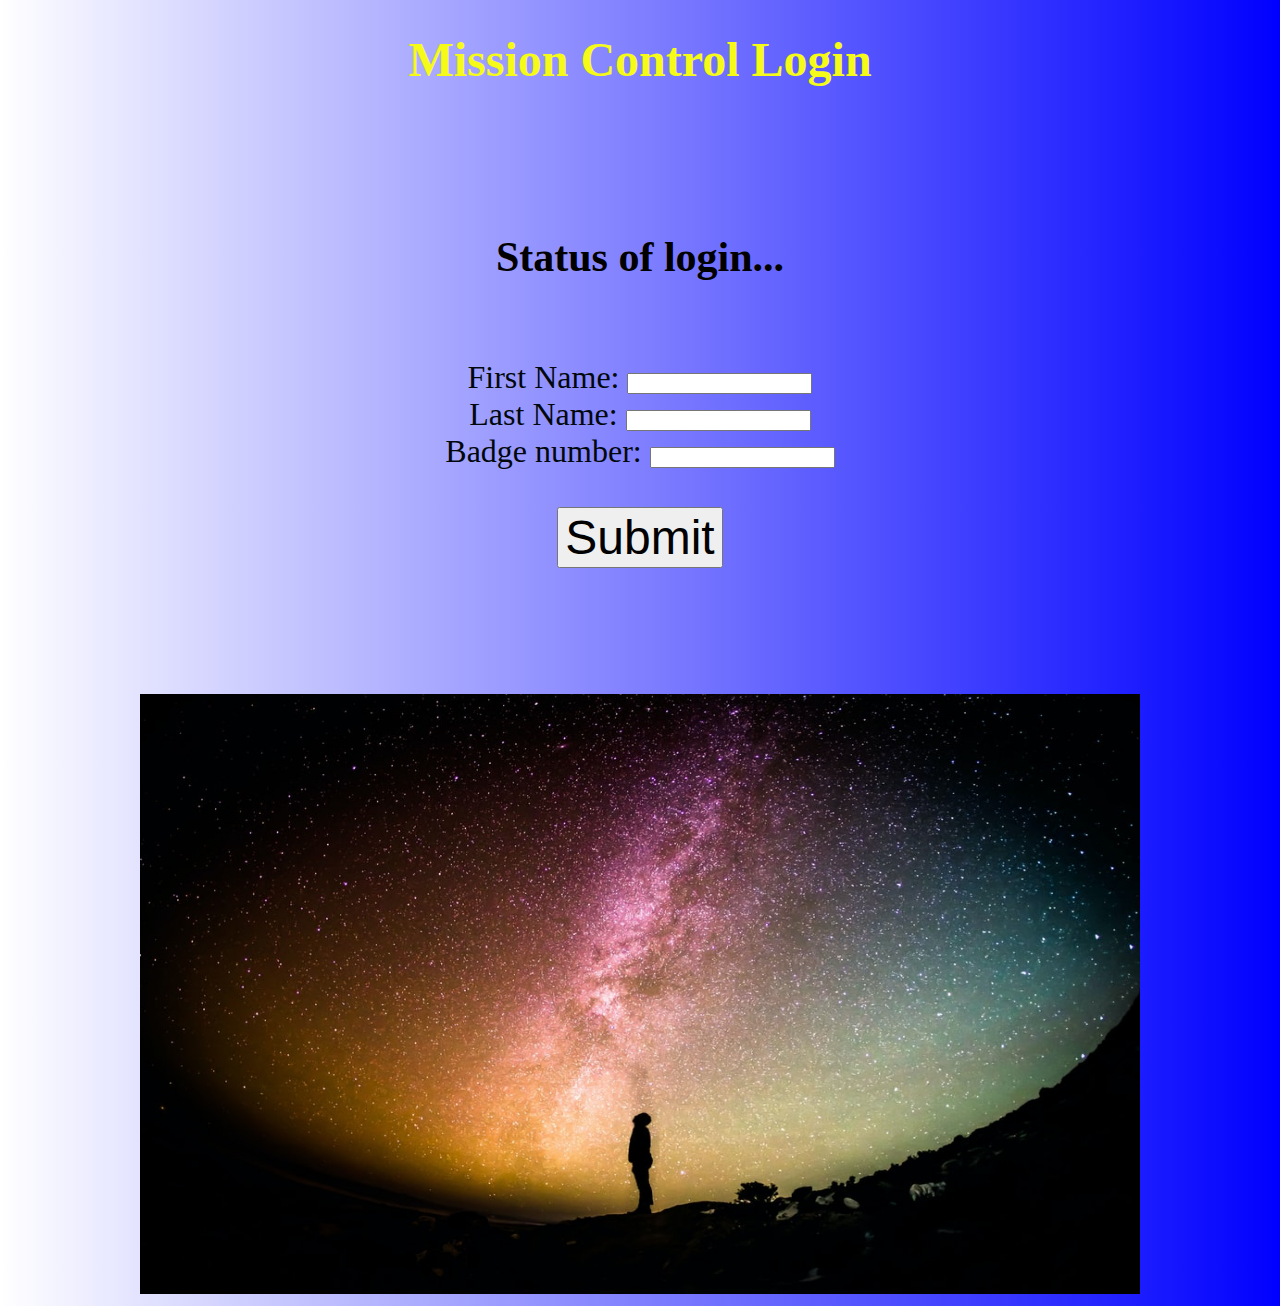
<file: index.html>
<!--Adam Feldman-->

<!DOCTYPE html>
<html lang="en">
<!--link to the css file-->
<link rel="stylesheet" href="loginStyle.css" type="text/css">


<head>
    <!--link to the javascript-->
    <script src="codelogin.js"></script>

    <meta charset="UTF-8">
    <meta http-equiv="X-UA-Compatible" content="IE=edge">
    <meta name="viewport" content="width=device-width, initial-scale=1.0">
    <!--this is what is displayed on the browser-->
    <title>UAT Space Login</title>
</head>

<body>
    
    <!--The words at the top of the screen in yellow-->
    <h1 style="text-align: center; font-size: 48px;">
        Mission Control Login
       
    </h1>
    <br> <br> <br> <br>


    <p style="font-size: 42px
    ;text-align: center; color: black;; " id="loginStatus" class="loginID">Status of login...</p>
    <br><br>

<!--This si the form to fill out and the submit button that will redirect to the tables html if the form is correct-->
    <form id="credSubmit" onsubmit="return false" ; style="text-align: center; font-size: 32px;">
        First Name: <input type="text" id="firstName" >
        <br>
        Last Name: <input type="text" id="lastName">
        <br>
        Badge number: <input type="number" id="badgeNumber">

        <br><br>
        <!--link to the javascript-->
        <input style="font-size: 48px
        " type="submit" onclick=" checkCreds()" />
        <br>


    </form>

    <br><br><br><br><br><br><br>


    <center>

        <img width="1000" height="600" src="images/space.jpg" alt="">
    </center>
</body>

</html>
</file>
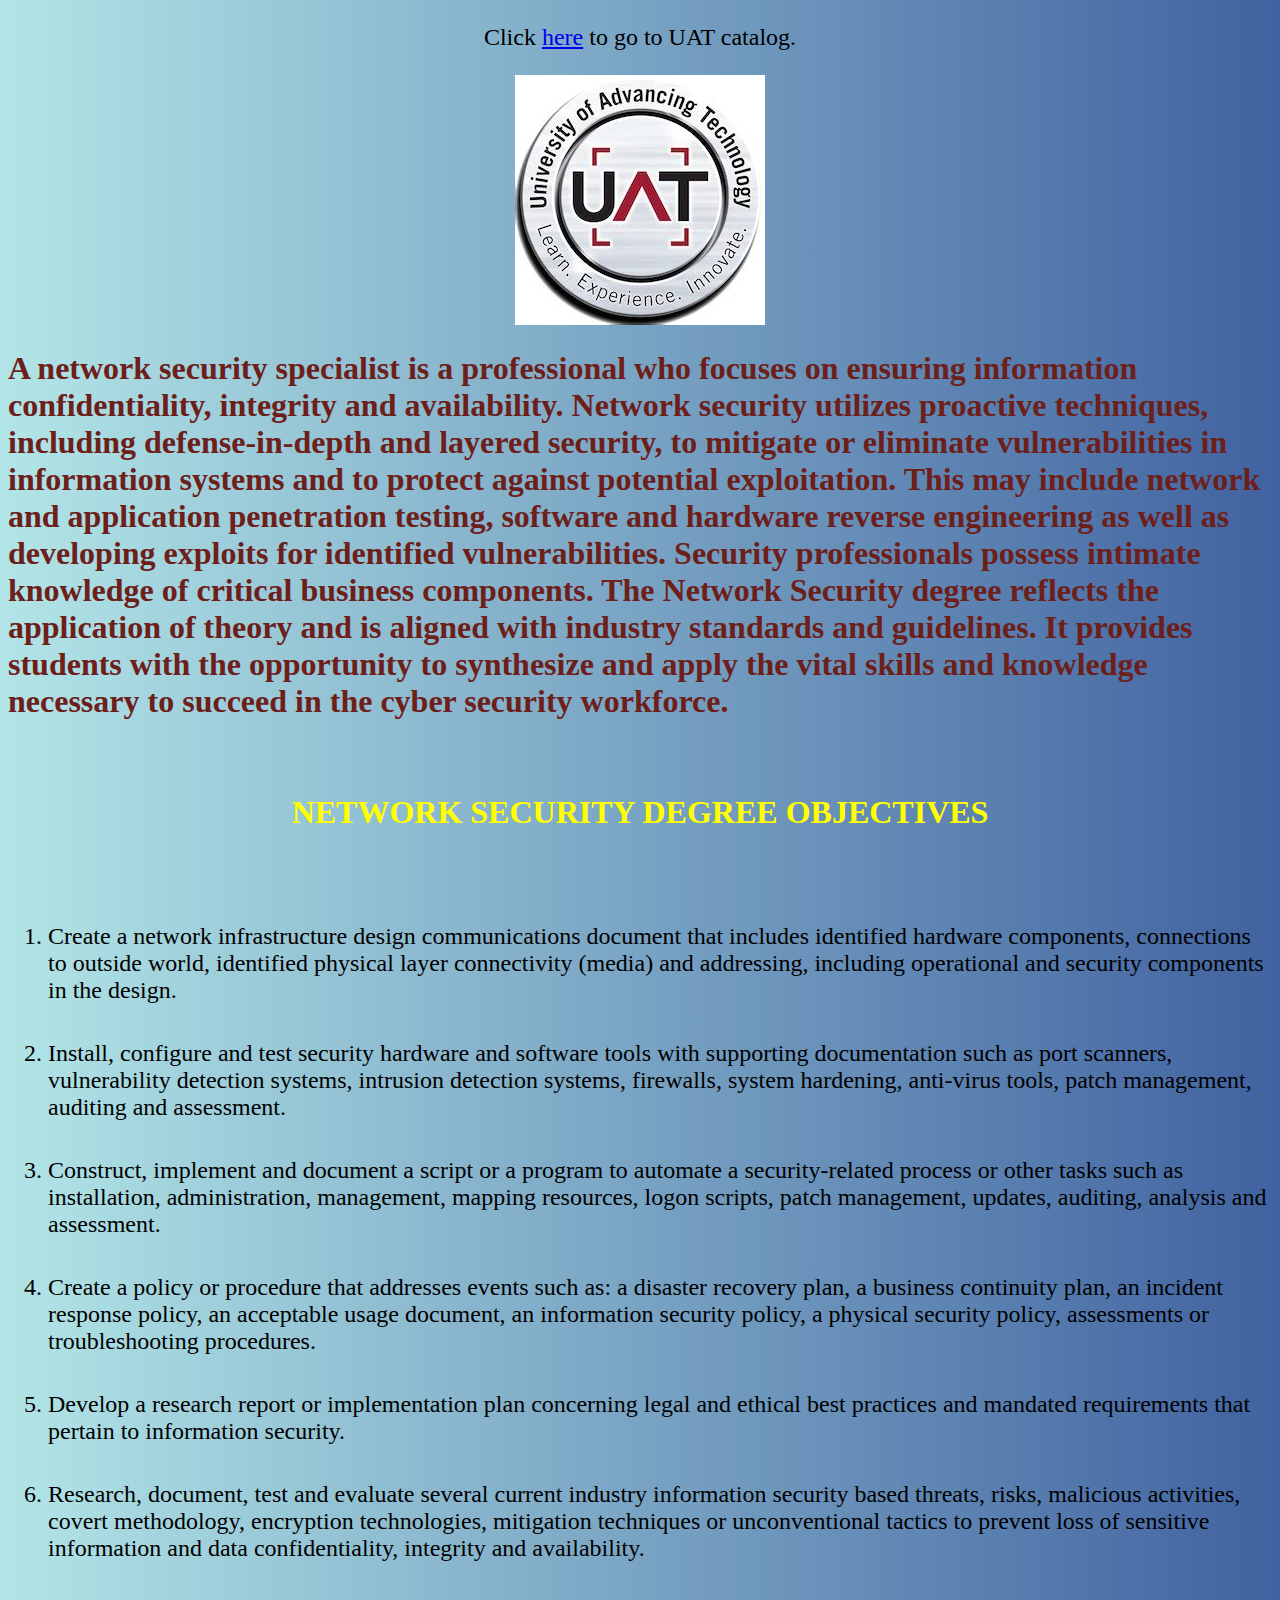
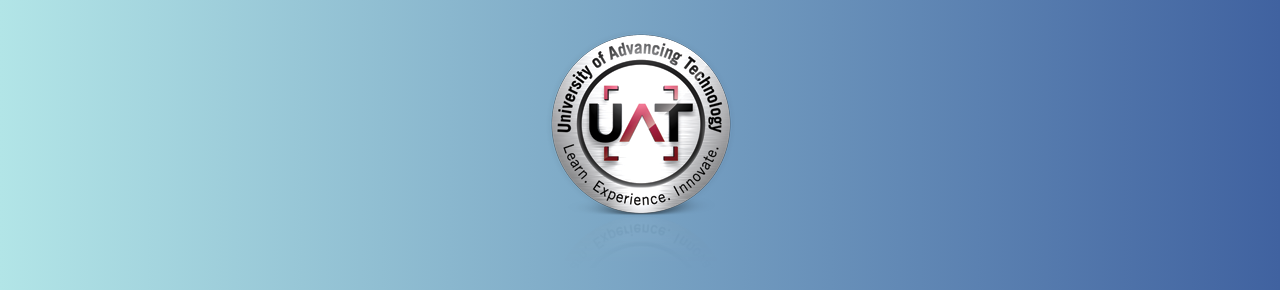
<file: objectives.html>
<!DOCTYPE html>
<html lang="en">

<head>
    <!--link to the css file-->
    <link rel="stylesheet" href="styleTables.css">
    <!---->
    <meta charset="UTF-8">
    <meta http-equiv="X-UA-Compatible" content="IE=edge">
    <meta name="viewport" content="width=device-width, initial-scale=1.0">
    <title>Network Security Objectives</title>
</head>

<body>
    
    <!--this is where you can click to get to UAT catelog-->
    <p style="text-align: center;font-size: 24px;">
    Click <a href="https://www.uat.edu/media/UAT_Catalog_2021_V12.pdf"> here</a> to go to UAT catalog.
</p>
<!--link to uat.edu-->
    <center>

        <a href="https://www.uat.edu/"><img src="images/logo.jpeg" alt=""></a> 
</center>
<!--This is a Header 1 that describes the degree-->
    <h1 style="color: rgb(109, 32, 26);">
        A network security specialist is a professional who focuses on ensuring information confidentiality, integrity
        and availability.
        Network security utilizes proactive techniques, including defense-in-depth and layered security, to mitigate or
        eliminate
        vulnerabilities in information systems and to protect against potential exploitation. This may include network
        and application
        penetration testing, software and hardware reverse engineering as well as developing exploits for identified
        vulnerabilities.
        Security professionals possess intimate knowledge of critical business components. The Network Security degree
        reflects the
        application of theory and is aligned with industry standards and guidelines. It provides students with the
        opportunity to
        synthesize and apply the vital skills and knowledge necessary to succeed in the cyber security workforce.
        <br><br><br>
        <center style="color: yellow;">
        NETWORK SECURITY DEGREE OBJECTIVES
    </center>
    </h1>
    <br><br><br>
<!--This is a list of Network security objectives-->
    <ol>
        <li style="font-size: 24px;">Create a network infrastructure design communications document that includes
            identified hardware components,
            connections to outside world, identified physical layer connectivity (media) and addressing, including
            operational and
            security components in the design.</li>
        <br><br>
        <li style="font-size: 24px;">Install, configure and test security hardware and software tools with supporting
            documentation such as port scanners,
            vulnerability detection systems, intrusion detection systems, firewalls, system hardening, anti-virus tools,
            patch
            management, auditing and assessment.</li>
        <br><br>
        <li style="font-size: 24px;">Construct, implement and document a script or a program to automate a
            security-related process or other tasks such as
            installation, administration, management, mapping resources, logon scripts, patch management, updates,
            auditing,
            analysis and assessment.</li>
        <br><br>
        <li style="font-size: 24px;">Create a policy or procedure that addresses events such as: a disaster recovery
            plan, a business continuity
            plan, an
            incident response policy, an acceptable usage document, an information security policy, a physical security
            policy,
            assessments or troubleshooting procedures. </li>
        <br><br>
        <li style="font-size: 24px;">Develop a research report or implementation plan concerning legal and ethical best
            practices and mandated
            requirements
            that pertain to information security.</li>
        <br><br>
        <li style="font-size: 24px;">Research, document, test and evaluate several current industry information security
            based threats, risks,
            malicious
            activities, covert methodology, encryption technologies, mitigation techniques or unconventional tactics to
            prevent loss of
            sensitive information and data confidentiality, integrity and availability.

        </li>
    </ol>
  <br><br>
  <p style="text-align: center;">
<!--iat logo linked to uat.edu-->
     <a href="https://www.uat.edu/"><img src="images/uat-logo.png" alt=""></a> 
  </p>
</body>

</html>
</file>
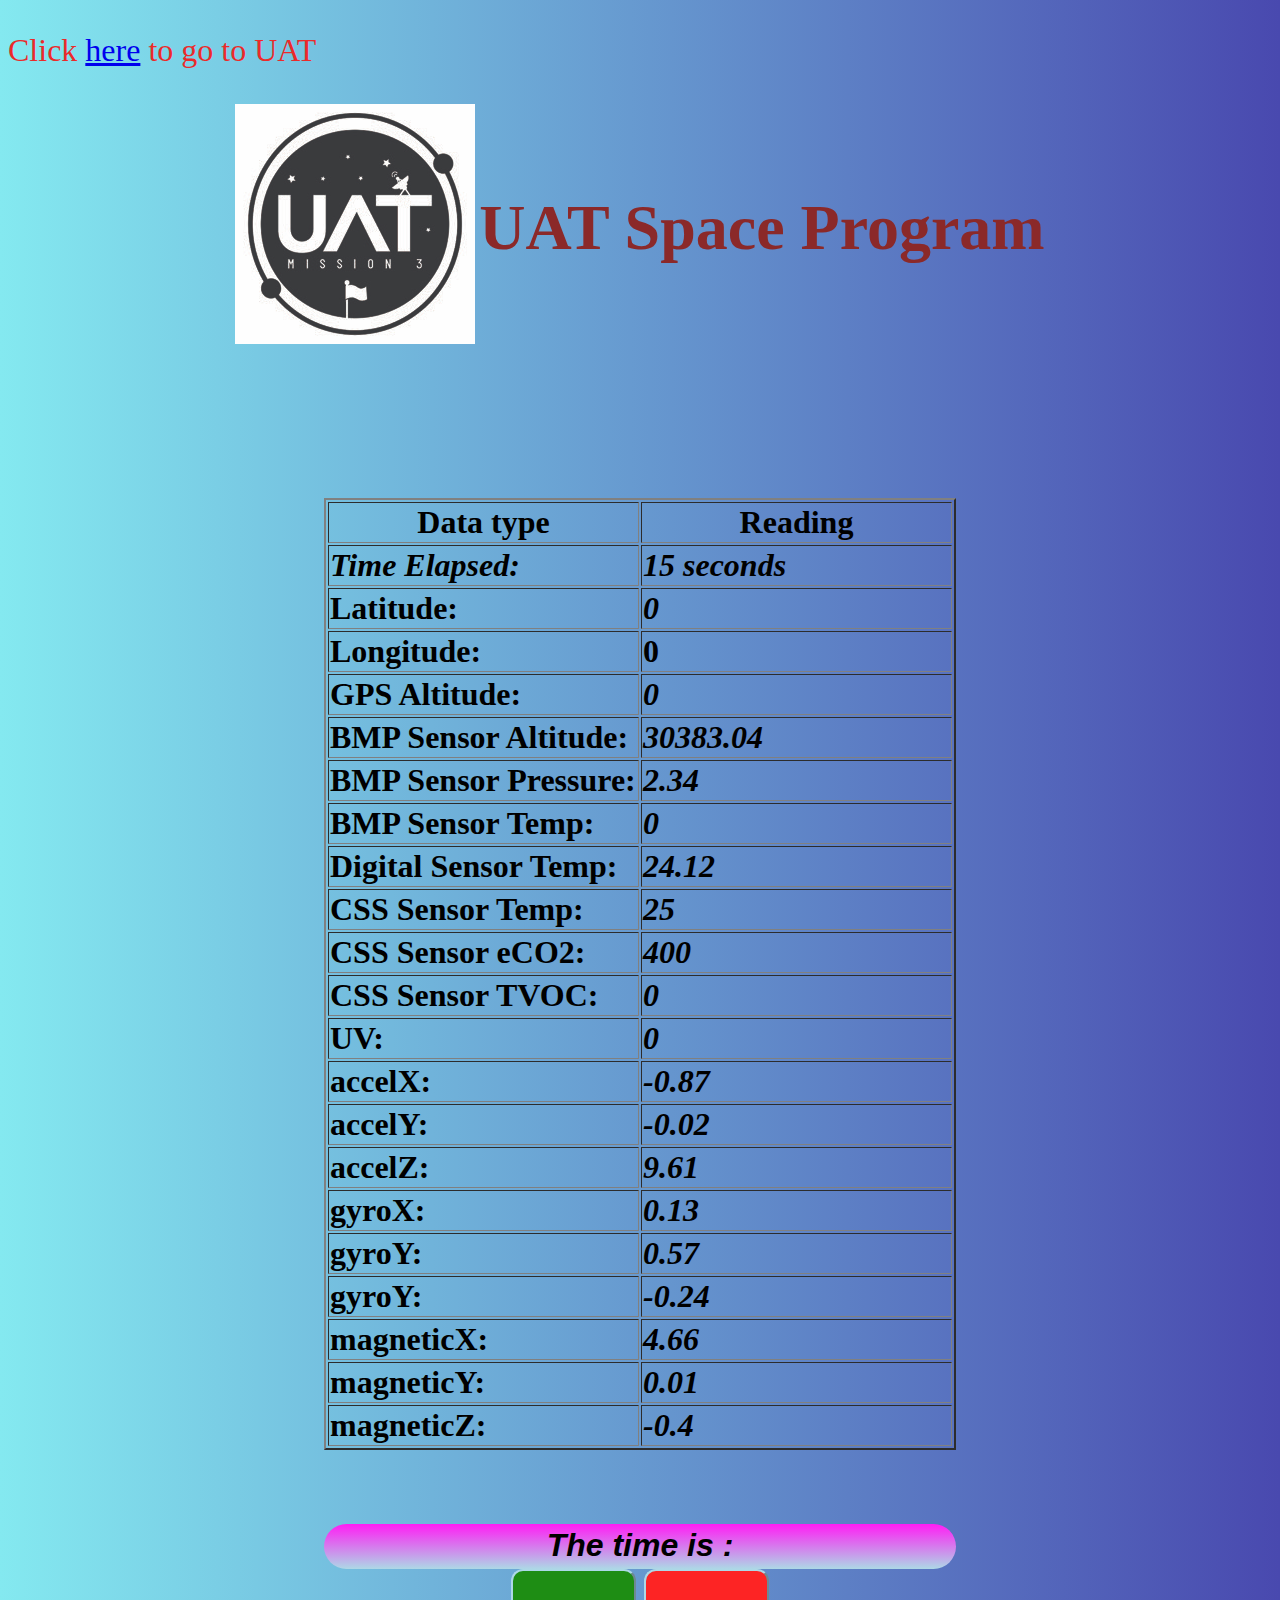
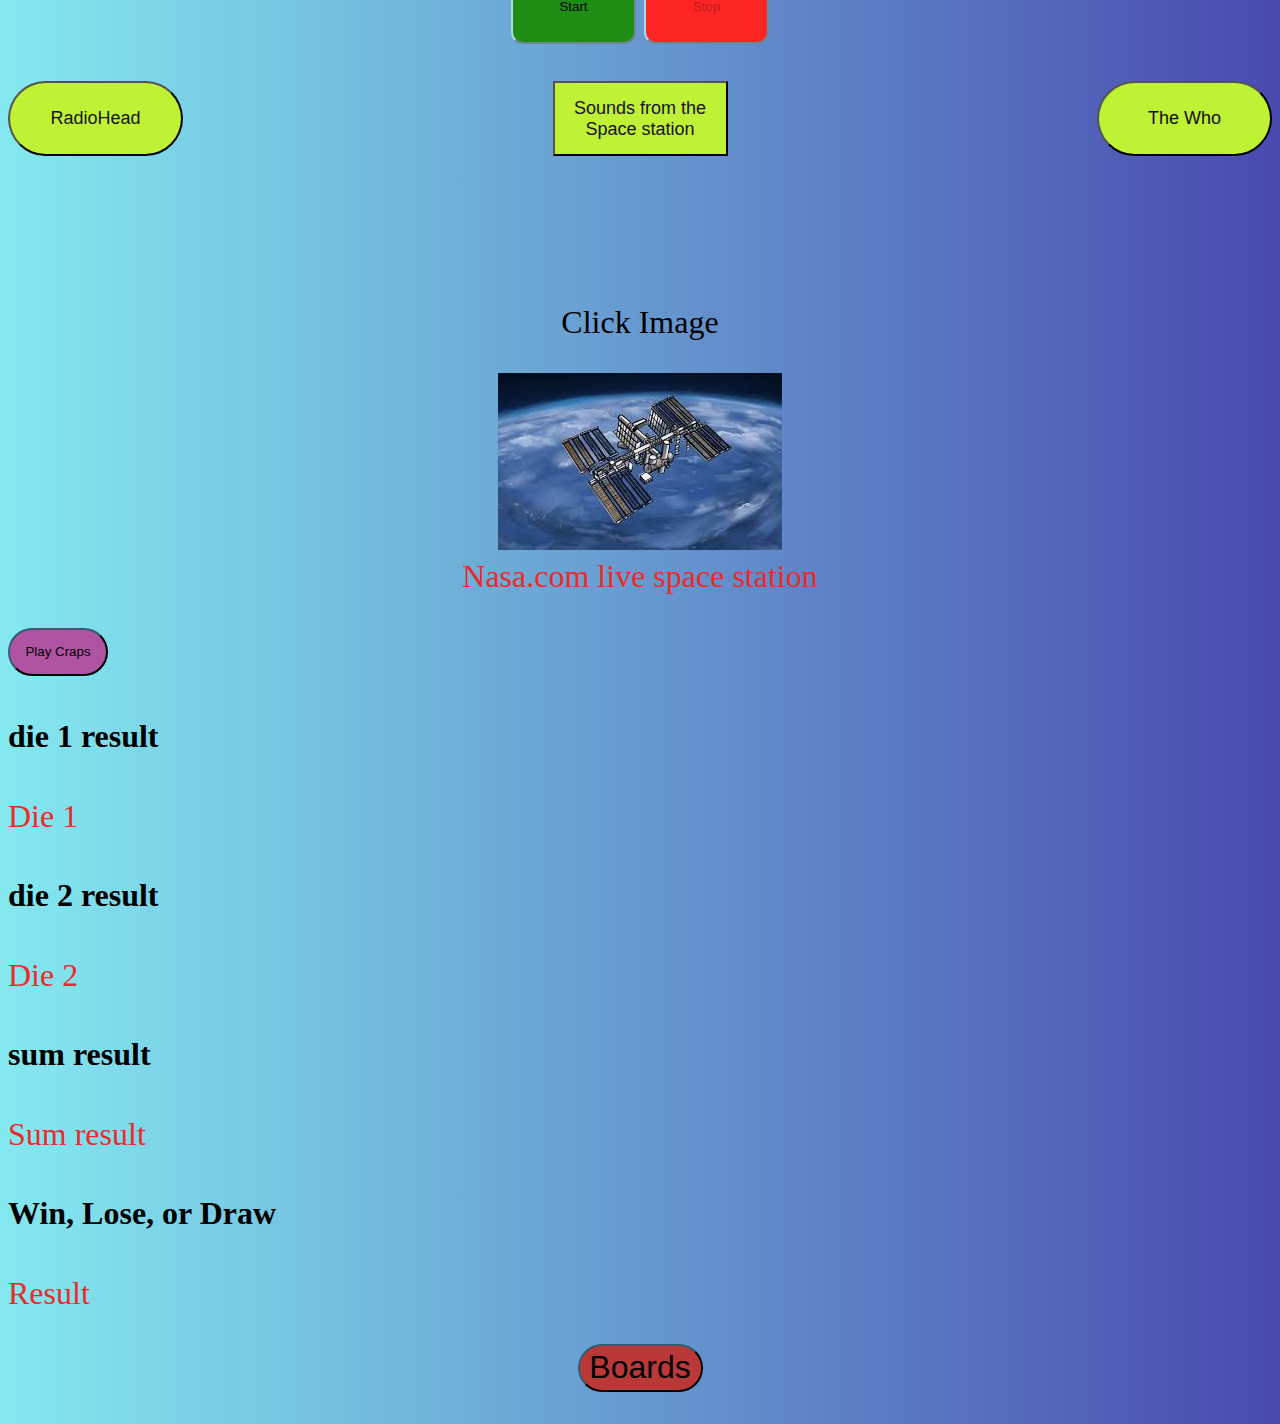
<file: UAT Space page with table.html>
<!--Adam Feldman-->
<!DOCTYPE html>
<html lang="en">

<head>
    <!--This links the html to the javascript file-->
    <script src="codelogin.js"></script>
    <script src="dataLoader.js"></script>
    <script src="code.js"></script>
    <!--This links the html to the css file-->
    <link rel="stylesheet" href="tables.css">
    <meta charset="UTF-8">
    <meta http-equiv="X-UA-Compatible" content="IE=edge">
    <meta name="viewport" content="width=device-width, initial-scale=1.0">
    <!--This is the title you see in the browser-->
    <title>UAT Space Program</title>
   
</head>

<body>

    <p>
        <!--This is the link to the uat website you will find in the top left corner-->
        Click <a href="http://www.uat.edu"> here</a> to go to UAT
    </p>
    <!--the start of the table-->
    <p class="top">
    <table align="center" class="table1">
        <tr>
            <TD>
                <!--the header of the table-->
                <img src="images/UATspaceLogo-2.jpg" alt="">
            </TD>
            <td>
                <h1>
                    UAT Space Program
                </h1>
            </td>


        </tr>
    </table>
</p>
    <table align="center" id="data" border="2" width="50%" class="table2">
        <col style="width: 50%;">
        <col style="width: 50%;">
        <thead>
            <tr style="font-family: fantasy;">
                <!--th is the tag for a column-->
                <th>Data type</th>
                <br><br><br>
                <th>Reading</th>
            </tr>
        </thead>
        <tbody style="font-weight: bolder;">
            <!--tr is the tag for the rows in the table-->
            <tr style=";" id="seconds">
                <td style="font-style: oblique;">Time Elapsed:</td>
                <td style="font-style: oblique;">15 seconds</td>
            </tr>
            <tr id="latitude">
                <td>Latitude:</td>
                <td style="font-style: oblique;">0</td>
            </tr>
            <tr id="longitude">
                <td>Longitude:</td>
                <td style="font: oblique;">0</td>
            </tr>
            <tr id="gps_altitude">
                <td>GPS Altitude:</td>
                <td style="font-style: oblique;">0</td>
            </tr>
            <tr id="bmpSensor_altitude">
                <td>BMP Sensor Altitude:</td>
                <td style="font-style: oblique;">30383.04</td>
            </tr>
            <tr id="bmpSensor_pressure">
                <td>BMP Sensor Pressure:</td>
                <td style="font-style: oblique;">2.34</td>
            </tr>
            <tr id="bmpSensor_temp">
                <td>BMP Sensor Temp:</td>
                <td style="font-style: oblique;">0</td>
            </tr>
            <tr id="bdigSensor_temp">
                <td>Digital Sensor Temp:</td>
                <td style="font-style: oblique;">24.12</td>
            </tr>
            <tr id="cssSensor_temp">
                <td>CSS Sensor Temp:</td>
                <td style="font-style: oblique;">25</td>
            </tr>
            <tr id="cssSensor_eCO2">
                <td>CSS Sensor eCO2:</td>
                <td style="font-style: oblique;">400</td>
            </tr>
            <tr id="cssSensor_TVOC">
                <td>CSS Sensor TVOC:</td>
                <td style="font-style: oblique;">0</td>
            </tr>
            <tr id="UV">
                <td>UV:</td>
                <td style="font-style: oblique;">0</td>
            </tr>
            <tr id="accelX">
                <td>accelX:</td>
                <td style="font-style: oblique;">-0.87</td>
            </tr>
            <tr id="accelY">
                <td>accelY:</td>
                <td style="font-style: oblique;">-0.02</td>
            </tr>
            <tr id="accelZ">
                <td>accelZ:</td>
                <td style="font-style: oblique;">9.61</td>
            </tr>
            <tr id="gyroX">
                <td>gyroX:</td>
                <td style="font-style: oblique;">0.13</td>
            </tr>
            <tr id="gyroY">
                <td>gyroY:</td>
                <td style="font-style: oblique;">0.57</td>
            </tr>
            <tr id="gyroZ">
                <td>gyroY:</td>
                <td style="font-style: oblique;">-0.24</td>
            </tr>
            <tr id="magneticX">
                <td>magneticX:</td>
                <td style="font-style: oblique;">4.66</td>
            </tr>
            <tr id="magneticY">
                <td>magneticY:</td>
                <td style="font-style: oblique;">0.01</td>
            </tr>
            <tr id="magneticZ">
                <td>magneticZ:</td>
                <td style="font-style: oblique;">-0.4</td>
            </tr>



        </tbody>
    </table>
    <br><br>
    <center>
        <table class="table3">
            <thead>
                <tr>
                    <th style="font-style: oblique;">The time is :</th>
                </tr>
            </thead>
            <tbody align="center">
                <tr id="time">
                    
                </tr>
            </tbody>
        </table>
        </center>

    <center>
        <!--these are my buttons that switch from on to off when the other is pushed-->
        <button onclick="start();" class="funWithButtonsStart" id="startButton">Start</button>

        <button class="funWithButtonsStop" onclick="stop()" id="stopButton" disabled=true>
        
            Stop</button>
        <br>
        <br>
        <!--these are my music buttons -->
        <button
            style="width: 175px;border-radius: 40px; height: 75px;float: right; color: rgb(16, 13, 19);background-color: rgb(191, 241, 52);font-size: 18px;"
            class="soundButton" onclick="playWho()">The Who</button>
        
            <button
            style="width: 175px; height: 75px;float: left;border-radius: 40px; color: rgb(22, 20, 24);background-color: rgb(191, 241, 52);font-size: 18px;"
            class="soundButton" onclick="playRhead()">RadioHead</button>
      
            <button  style="width: 175px; height: 75px; color: rgb(23, 16, 29);background-color: rgb(191, 241, 52);font-size: 18px;"
            class="soundButton" onclick="playStation()">Sounds from the Space station</button>
<br><br><br><br><br>
Click Image
    </center>
    <!--this is an image that is linked to the live video from the space-->    
<p style="text-align: center;">
     <a href="https://www.nasa.gov/multimedia/nasatv/iss_ustream.html"><img src="images/space station.jpg" alt=""> </a> <br>
    Nasa.com live space station 
</p>
<button onclick="playcraps()" class="funWithButtons">
    Play Craps
</button>
<!--craps roll dice button on click-->

<h4>die 1 result</h4>
<!--header labeled die 1 results-->
<p id="die1Dis">Die 1</p>
<!--id that shows the result of the dice 1 roll-->
<h4>die 2 result</h4>
<!--header labeled die 2 results-->
<p id="die2Dis">Die 2</p>
<!--id that shows the result of the dice 2 roll-->
<h4>sum result</h4>
<!--header labeled sum result-->
<p id="sumDis">Sum result</p>
<!--id that shows the sum of die 1 + die 2-->
<h4>Win, Lose, or Draw </h4>
<!--header labeled Win, Lose, or Draw, i know its redundant-->
<p id="resultDis">Result</p>
<!--id that displays if you Win, Lose, or Draw-->

<p>
   <center>
       <!--This is where the time is displayed-->
    <button style="font-size: 32px
    ;" onclick="boards()" class="boardButtons"> Boards</button>
</center>
</p>

</body>
<script>
    // Global variables
    var theTime = new Date();
    var tempTime = new Date();
    var time_interval = 5000;
    var last_iteration = 0;
    var running = true;
    var index = 5;
    var timer;

    // Load our data into our array
    var data = getData();

    /***************************************************************************************
     * Functions
     ****************************************************************************************/
    function updateDisplay() {
        theTime = new Date();
        // Debugging
        console.log(
            "Display : " +
            (theTime.getHours() < 10 ? "0" + theTime.getHours() : theTime.getHours()) +
            ":" + (theTime.getMinutes() < 10 ? "0" + theTime.getMinutes() : theTime.getMinutes()) +
            ":" + (theTime.getSeconds() < 10 ? "0" + theTime.getSeconds() : theTime.getSeconds())
        );

        // Now update the document
        var timeRead = data[index].time_seconds;
        if (timeRead >= 10) {
            document.getElementById("data").rows["seconds"].innerHTML = dataRow("Time elapsed", data[index]
                .time_seconds, "seconds");
            document.getElementById("data").rows["latitude"].innerHTML = dataRow("Latitude", data[index].latitude, "");
            document.getElementById("data").rows["longitude"].innerHTML = dataRow("Longltude", data[index].longitude,
                " ");
            document.getElementById("data").rows["gps_altitude"].innerHTML = dataRow("GPS Altitude", data[index]
                .gps_altitude, " ");
            document.getElementById("data").rows["bmpSensor_altitude"].innerHTML = dataRow("BMP Sensor Altitude", data[
                index].bmpSensor_altitude, "");
            document.getElementById("data").rows["bmpSensor_pressure"].innerHTML = dataRow("BMP Sensor Pressure", data[
                index].bmpSensor_pressure, "");
            document.getElementById("data").rows["bmpSensor_temp"].innerHTML = dataRow("BMP Sensor Temperature", data[
                index].bmpSensor_temp, "");
            document.getElementById("data").rows["digSensor_temp"].innerHTML = dataRow("Digital Sensor Temperature",
                data[index].digSensor_temp, "");
            document.getElementById("data").rows["cssSensor_temp"].innerHTML = dataRow("CSS Sensor Temperature", data[
                index].cssSensor_temp, "");
            document.getElementById("data").rows["cssSensor_eCO2"].innerHTML = dataRow("CSS Sensor eCO2", data[index]
                .cssSensor_eCO2, "");
            document.getElementById("data").rows["cssSensor_TVOC"].innerHTML = dataRow("CSS Sensor TVOC", data[index]
                .cssSensor_TVOC, "");
            document.getElementById("data").rows["UV"].innerHTML = dataRow("UV", data[index].UV, " ");
            document.getElementById("data").rows["accelX"].innerHTML = dataRow("Accel X", data[index].accelX, " ");
            document.getElementById("data").rows["accelY"].innerHTML = dataRow("Accel Y", data[index].accelY, " ");
            document.getElementById("data").rows["accelZ"].innerHTML = dataRow("Accel Z", data[index].accelZ, " ");
            document.getElementById("data").rows["magneticX"].innerHTML = dataRow("Magnetic X", data[index].magneticX,
                " ");
            document.getElementById("data").rows["magneticY"].innerHTML = dataRow("Magnetic Y", data[index].magneticY,
                " ");
            document.getElementById("data").rows["magneticZ"].innerHTML = dataRow("Magnetic Z", data[index].magneticZ,
                " ");
            document.getElementById("data").rows["gyroX"].innerHTML = dataRow("Gyro X", data[index].gyroX, " ");
            document.getElementById("data").rows["gyroY"].innerHTML = dataRow("Gyro Y", data[index].gyroY, " ");
            document.getElementById("data").rows["gyroZ"].innerHTML = dataRow("Gyro Z", data[index].gyroZ, " ");

            if (index < 499) {
                index++;
            } else {
                index = 0;
            }
        }

        document.getElementById("time").innerHTML =
            (theTime.getHours() < 10 ? "0" + theTime.getHours() : theTime.getHours()) +
            ":" + (theTime.getMinutes() < 10 ? "0" + theTime.getMinutes() : theTime.getMinutes()) +
            ":" + (theTime.getSeconds() < 10 ? "0" + theTime.getSeconds() : theTime.getSeconds());


    }

    // Stop the timer
    function stop() {
        clearInterval(timer);
        document.getElementById("startButton").disabled = false;
        document.getElementById("stopButton").disabled = true;
    }

    // Start the timer
    function start() {
        document.getElementById("data").rows["seconds"].innerHTML = "Reading data...";
        index = 0;
        timer = setInterval(updateDisplay, time_interval);
        document.getElementById("startButton").disabled = true;
        document.getElementById("stopButton").disabled = false;
    }
</script>

</html>
</file>
<file: loginStyle.css>
.loginID {
    font-weight: bolder;
}

body {
    
    
    background-image: linear-gradient(90deg, white, blue

    );
}
 .funwithbuttons {

width: 150px;
height: 30px;
background-color: white;
border-radius: 24px;
border-color: mediumblue;

 }

p {
  color: rgb(235, 42, 42);
}
form {
    color: rgb(0, 8, 12);
}

h1 {
    color: rgb(246, 250, 25);
}
</file>
<file: styleTables.css>
body {
    background-color: rgb(74, 122, 145);
    background-image: linear-gradient(90deg, rgb(178, 229, 231), #4062a0);
}
.funWithButtons {
    width: 100px;
    height: 30px;
    background-color: white;
    border-radius: 12px;
    border-color: rgb(12, 22, 26);
}

.crapsWithButtons {
    width: 150px;
    height: 30px;
    background-color: white;
    border-radius: 12px;
    border-color: rebeccapurple;
}
section::-webkit-scrollbar-thumb {
    box-shadow: inset 0 0 6px rgba(0, 0, 0, 0.3);
}
</file>
<file: tables.css>
body {
    
    font-size: 32px ;
    background-image: linear-gradient(90deg, rgb(132, 233, 240), rgb(73, 73, 175)

    );
}
.funWithButtonsStop {
    width: 125px;
    height: 75px;
    background-color: rgb(253, 36, 36);
    border-radius: 12px;
    border-color: lightblue;
}
.funWithButtonsStart {
    width: 125px;
    height: 75px;
    background-color: rgb(30, 141, 20);
    border-radius: 12px;
    border-color: lightblue;
}
.funWithButtons {
    width: 100px;
    height: 48px;
    background-color: rgb(175, 84, 163);
    border-radius: 48px;
    border-color: rgb(12, 22, 26);
}

.crapsWithButtons {
    width: 150px;
    height: 30px;
    background-color: white;
    border-radius: 12px;
    border-color: rebeccapurple;
}
.boardButtons {
    width: 125px;
    height: 48px;
    background-color: rgb(187, 56, 56);
    border-radius: 48px;
    border-color: rgb(12, 22, 26);}
    
    .table3 {
        background-image: linear-gradient(rgb(255, 29, 244), lightblue);
        width: 50%;
        font-family: 'Franklin Gothic Medium', 'Arial Narrow', Arial, sans-serif;
        border-radius: 64px;
        border-color: black;
    }
p {
  color: rgb(235, 42, 42);
}
form {
    color: rgb(0, 8, 12);
}

h1 {
    color: rgb(139, 41, 41);
}
</file>
